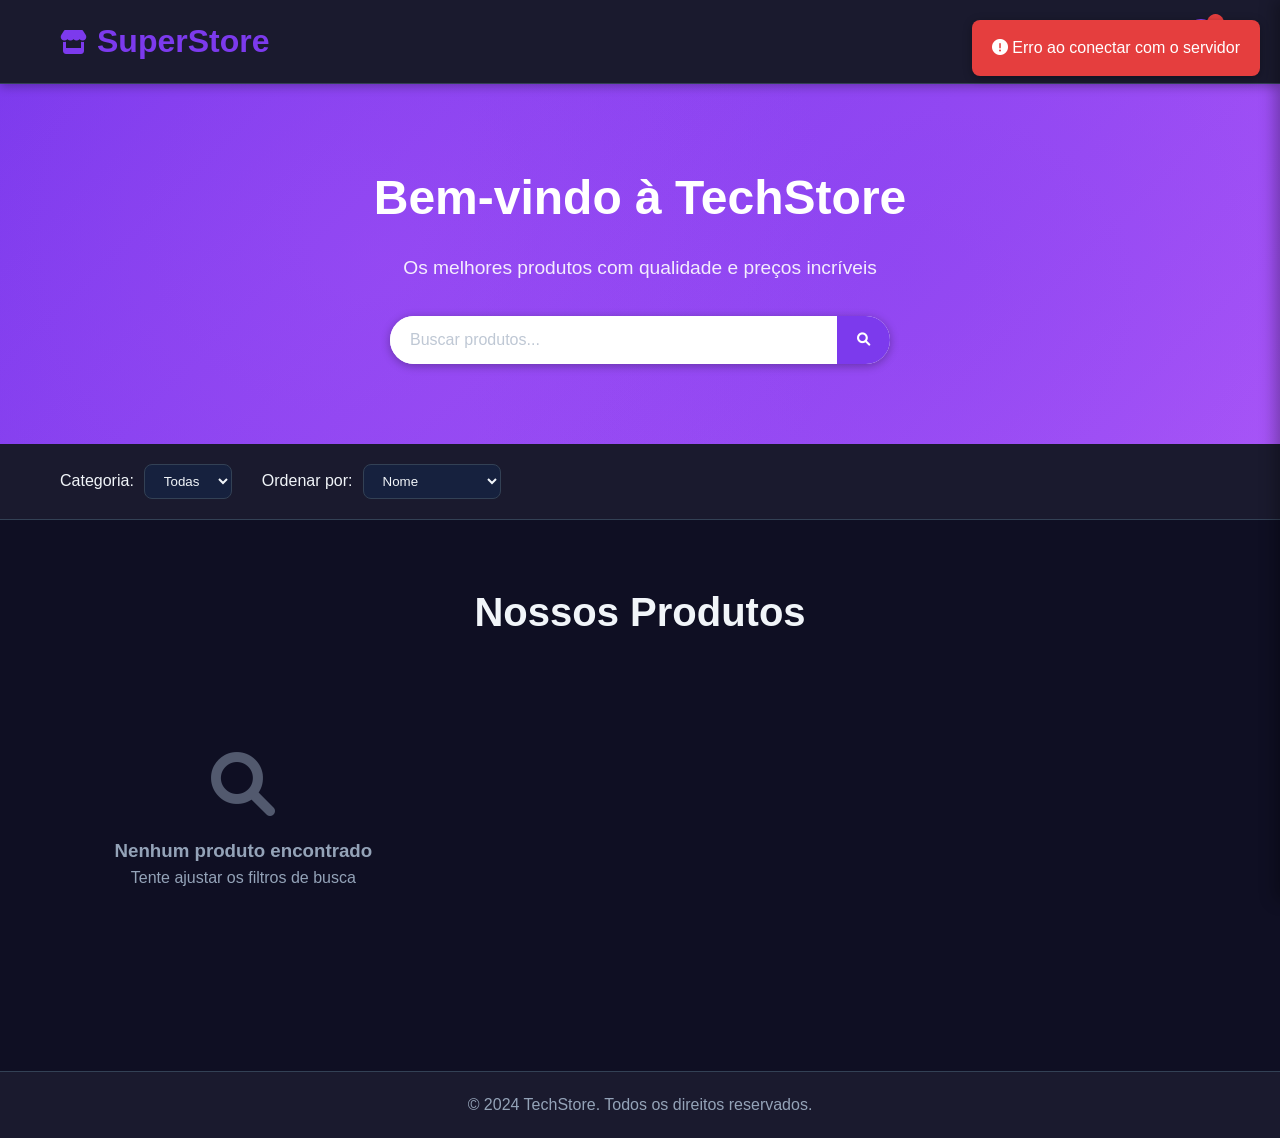
<file: workshop/05-loja/index.html>
<!DOCTYPE html>
<html lang="pt-BR">
<head>
    <meta charset="UTF-8">
    <meta name="viewport" content="width=device-width, initial-scale=1.0">
    <title>TechStore - Sua Loja Online</title>
    <link href="https://cdnjs.cloudflare.com/ajax/libs/font-awesome/6.0.0/css/all.min.css" rel="stylesheet">
    <link rel="stylesheet" href="css/styles.css">
</head>
<body>
    <header class="header">
        <div class="container">
            <div class="logo">
                <i class="fas fa-store"></i>
                <h1>SuperStore</h1s>
            </div>
            <nav class="nav">
                <a href="../03-dashboard/"><i class="fas fa-chart-pie"></i> Dashboard</a>
                <div class="cart-icon" onclick="toggleCart()">
                    <i class="fas fa-shopping-cart"></i>
                    <span class="cart-count" id="cartCount">0</span>
                </div>
            </nav>
        </div>
    </header>
    
    <main class="main">
        <section class="hero">
            <div class="container">
                <h1>Bem-vindo à TechStore</h1>
                <p>Os melhores produtos com qualidade e preços incríveis</p>
                <div class="search-container">
                    <input type="text" id="searchInput" placeholder="Buscar produtos...">
                    <button onclick="searchProducts()"><i class="fas fa-search"></i></button>
                </div>
            </div>
        </section>
        
        <section class="filters">
            <div class="container">
                <div class="filter-group">
                    <label for="categoryFilter">Categoria:</label>
                    <select id="categoryFilter" onchange="filterProducts()">
                        <option value="">Todas</option>
                    </select>
                </div>
                <div class="filter-group">
                    <label for="sortBy">Ordenar por:</label>
                    <select id="sortBy" onchange="sortProducts()">
                        <option value="name">Nome</option>
                        <option value="price-asc">Preço (menor)</option>
                        <option value="price-desc">Preço (maior)</option>
                    </select>
                </div>
            </div>
        </section>
        
        <section class="products">
            <div class="container">
                <h2>Nossos Produtos</h2>
                <div class="loading" id="loading">
                    <i class="fas fa-spinner fa-spin"></i>
                    <p>Carregando produtos...</p>
                </div>
                <div class="products-grid" id="productsGrid">
                    <!-- Produtos serão carregados aqui -->
                </div>
            </div>
        </section>
    </main>
    
    <!-- Cart Sidebar -->
    <div class="cart-sidebar" id="cartSidebar">
        <div class="cart-header">
            <h3><i class="fas fa-shopping-cart"></i> Carrinho</h3>
            <button class="close-cart" onclick="toggleCart()">
                <i class="fas fa-times"></i>
            </button>
        </div>
        <div class="cart-items" id="cartItems">
            <!-- Itens do carrinho -->
        </div>
        <div class="cart-footer">
            <div class="cart-total">
                <strong>Total: R$ <span id="cartTotal">0,00</span></strong>
            </div>
            <button class="btn-checkout" onclick="checkout()">
                <i class="fas fa-credit-card"></i> Finalizar Compra
            </button>
        </div>
    </div>
    
    <!-- Checkout Modal -->
    <div class="modal" id="checkoutModal">
        <div class="modal-content">
            <div class="modal-header">
                <h3>Finalizar Compra</h3>
                <button class="close-modal" onclick="closeCheckoutModal()">
                    <i class="fas fa-times"></i>
                </button>
            </div>
            <form id="checkoutForm">
                <div class="form-group">
                    <label for="customerName">Nome Completo:</label>
                    <input type="text" id="customerName" required>
                </div>
                <div class="form-group">
                    <label for="customerEmail">Email:</label>
                    <input type="email" id="customerEmail" required>
                </div>
                <div class="form-group">
                    <label for="customerPhone">Telefone:</label>
                    <input type="tel" id="customerPhone">
                </div>
                <div class="form-summary">
                    <h4>Resumo do Pedido</h4>
                    <div id="orderSummary"></div>
                    <div class="total-summary">
                        <strong>Total: R$ <span id="finalTotal">0,00</span></strong>
                    </div>
                </div>
                <button type="submit" class="btn-confirm">
                    <i class="fas fa-check"></i> Confirmar Pedido
                </button>
            </form>
        </div>
    </div>
    
    <!-- Overlay -->
    <div class="overlay" id="overlay" onclick="closeModals()"></div>
    
    <footer class="footer">
        <div class="container">
            <p>&copy; 2024 TechStore. Todos os direitos reservados.</p>
        </div>
    </footer>
    
    <script src="js/app.js"></script>
</body>
</html>
</file>
<file: workshop/05-loja/css/styles.css>
/* Reset e Base */
* {
    margin: 0;
    padding: 0;
    box-sizing: border-box;
}

:root {
    --primary-color: #7c3aed;
    --primary-gradient: linear-gradient(135deg, #7c3aed, #a855f7);
    --secondary-color: #a855f7;
    --background-color: #0f0f23;
    --surface-color: #1a1a2e;
    --card-color: #16213e;
    --white: #ffffff;
    --dark: #f1f5f9;
    --gray: #94a3b8;
    --light-gray: #1e293b;
    --border: #334155;
    --shadow: 0 2px 10px rgba(0,0,0,0.3);
    --border-radius: 8px;
    --transition: all 0.3s ease;
    --text-primary: #f1f5f9;
    --text-secondary: #94a3b8;
    --hover-bg: #1e293b;
}

body {
    font-family: 'Segoe UI', Tahoma, Geneva, Verdana, sans-serif;
    line-height: 1.6;
    color: var(--text-primary);
    background-color: var(--background-color);
}

.container {
    max-width: 1200px;
    margin: 0 auto;
    padding: 0 20px;
}

/* Header */
.header {
    background: var(--surface-color);
    box-shadow: var(--shadow);
    border-bottom: 1px solid var(--border);
    position: fixed;
    top: 0;
    width: 100%;
    z-index: 1000;
}

.header .container {
    display: flex;
    justify-content: space-between;
    align-items: center;
    padding: 1rem 20px;
}

.logo {
    display: flex;
    align-items: center;
    gap: 10px;
    color: var(--primary-color);
}

.logo i {
    font-size: 1.5rem;
}

.logo h2 {
    font-size: 1.5rem;
    font-weight: 700;
}

.nav {
    display: flex;
    align-items: center;
    gap: 20px;
}

.nav a {
    color: var(--text-primary);
    text-decoration: none;
    font-weight: 500;
    transition: var(--transition);
    padding: 8px 15px;
    border-radius: var(--border-radius);
}

.nav a:hover {
    color: var(--primary-color);
    background-color: var(--hover-bg);
}

.cart-icon {
    position: relative;
    cursor: pointer;
    padding: 10px;
    border-radius: 50%;
    background: var(--primary-gradient);
    color: var(--white);
    transition: var(--transition);
}

.cart-icon:hover {
    transform: scale(1.1);
}

.cart-count {
    position: absolute;
    top: -5px;
    right: -5px;
    background: #e53e3e;
    color: var(--white);
    font-size: 0.8rem;
    padding: 2px 6px;
    border-radius: 50%;
    min-width: 18px;
    text-align: center;
}

/* Main Content */
.main {
    margin-top: 80px;
}

/* Hero Section */
.hero {
    background: var(--primary-gradient);
    color: var(--white);
    padding: 80px 0;
    text-align: center;
}

.hero h1 {
    font-size: 3rem;
    margin-bottom: 1rem;
    font-weight: 700;
}

.hero p {
    font-size: 1.2rem;
    margin-bottom: 2rem;
    opacity: 0.9;
}

.search-container {
    display: flex;
    max-width: 500px;
    margin: 0 auto;
    background: var(--white);
    border-radius: 50px;
    overflow: hidden;
    box-shadow: var(--shadow);
}

.search-container input {
    flex: 1;
    padding: 15px 20px;
    border: none;
    outline: none;
    font-size: 1rem;
    background: var(--white);
    color: var(--background-color);
}

.search-container button {
    background: var(--primary-color);
    color: var(--white);
    border: none;
    padding: 15px 20px;
    cursor: pointer;
    transition: var(--transition);
}

.search-container button:hover {
    background: var(--secondary-color);
}

/* Filters */
.filters {
    background: var(--surface-color);
    padding: 20px 0;
    border-bottom: 1px solid var(--border);
}

.filters .container {
    display: flex;
    gap: 30px;
    align-items: center;
}

.filter-group {
    display: flex;
    align-items: center;
    gap: 10px;
}

.filter-group label {
    font-weight: 500;
    color: var(--text-primary);
}

.filter-group select {
    padding: 8px 15px;
    border: 1px solid var(--border);
    border-radius: var(--border-radius);
    background: var(--card-color);
    color: var(--text-primary);
    cursor: pointer;
}

/* Products Section */
.products {
    padding: 60px 0;
}

.products h2 {
    text-align: center;
    font-size: 2.5rem;
    margin-bottom: 3rem;
    color: var(--text-primary);
}

.loading {
    text-align: center;
    padding: 60px 0;
    color: var(--text-secondary);
}

.loading i {
    font-size: 3rem;
    margin-bottom: 1rem;
    color: var(--primary-color);
}

.products-grid {
    display: grid;
    grid-template-columns: repeat(auto-fill, minmax(300px, 1fr));
    gap: 30px;
    margin-top: 40px;
}

.product-card {
    background: var(--card-color);
    border: 1px solid var(--border);
    border-radius: var(--border-radius);
    box-shadow: var(--shadow);
    overflow: hidden;
    transition: var(--transition);
    cursor: pointer;
}

.product-card:hover {
    transform: translateY(-5px);
    box-shadow: 0 10px 25px rgba(0,0,0,0.4);
    border-color: var(--primary-color);
}

.product-image {
    height: 250px;
    background: var(--hover-bg);
    position: relative;
    overflow: hidden;
}

.product-image img {
    width: 100%;
    height: 100%;
    object-fit: cover;
    transition: var(--transition);
}

.product-card:hover .product-image img {
    transform: scale(1.05);
}

.product-info {
    padding: 20px;
}

.product-info h3 {
    font-size: 1.2rem;
    margin-bottom: 10px;
    color: var(--text-primary);
}

.product-info p {
    color: var(--text-secondary);
    margin-bottom: 15px;
    font-size: 0.9rem;
    line-height: 1.5;
}

.product-price {
    font-size: 1.5rem;
    font-weight: 700;
    color: var(--primary-color);
    margin-bottom: 15px;
}

.btn-add-cart {
    width: 100%;
    background: var(--primary-gradient);
    color: var(--white);
    border: none;
    padding: 12px 20px;
    border-radius: var(--border-radius);
    font-size: 1rem;
    font-weight: 600;
    cursor: pointer;
    transition: var(--transition);
    display: flex;
    align-items: center;
    justify-content: center;
    gap: 8px;
}

.btn-add-cart:hover {
    transform: translateY(-2px);
    box-shadow: var(--shadow);
}

/* Cart Sidebar */
.cart-sidebar {
    position: fixed;
    right: -400px;
    top: 0;
    width: 400px;
    height: 100vh;
    background: var(--surface-color);
    border-left: 1px solid var(--border);
    box-shadow: -5px 0 15px rgba(0,0,0,0.3);
    z-index: 3000;
    transition: var(--transition);
    display: flex;
    flex-direction: column;
}

.cart-sidebar.active {
    right: 0;
}

.cart-header {
    padding: 20px;
    border-bottom: 1px solid var(--border);
    display: flex;
    justify-content: space-between;
    align-items: center;
}

.cart-header h3 {
    color: var(--text-primary);
    display: flex;
    align-items: center;
    gap: 10px;
}

.close-cart {
    background: none;
    border: none;
    font-size: 1.5rem;
    cursor: pointer;
    color: var(--text-secondary);
    padding: 5px;
    border-radius: 50%;
    transition: var(--transition);
}

.close-cart:hover {
    background: var(--hover-bg);
    color: var(--text-primary);
}

.cart-items {
    flex: 1;
    overflow-y: auto;
    padding: 20px;
}

.cart-item {
    display: flex;
    gap: 15px;
    padding: 15px 0;
    border-bottom: 1px solid var(--border);
}

.cart-item:last-child {
    border-bottom: none;
}

.cart-item-image {
    width: 80px;
    height: 80px;
    border-radius: var(--border-radius);
    overflow: hidden;
}

.cart-item-image img {
    width: 100%;
    height: 100%;
    object-fit: cover;
}

.cart-item-info {
    flex: 1;
}

.cart-item-info h4 {
    font-size: 1rem;
    margin-bottom: 5px;
    color: var(--text-primary);
}

.cart-item-price {
    color: var(--primary-color);
    font-weight: 600;
    margin-bottom: 10px;
}

.cart-item-controls {
    display: flex;
    align-items: center;
    gap: 10px;
}

.qty-btn {
    background: var(--primary-color);
    color: var(--white);
    border: none;
    width: 30px;
    height: 30px;
    border-radius: 50%;
    cursor: pointer;
    font-size: 1rem;
    transition: var(--transition);
}

.qty-btn:hover {
    background: var(--secondary-color);
}

.qty-display {
    font-weight: 600;
    min-width: 30px;
    text-align: center;
}

.remove-item {
    background: #e53e3e;
    color: var(--white);
    border: none;
    padding: 5px 10px;
    border-radius: var(--border-radius);
    cursor: pointer;
    font-size: 0.8rem;
    transition: var(--transition);
}

.remove-item:hover {
    background: #c53030;
}

.cart-footer {
    padding: 20px;
    border-top: 1px solid var(--border);
}

.cart-total {
    font-size: 1.2rem;
    margin-bottom: 20px;
    text-align: center;
}

.btn-checkout {
    width: 100%;
    background: var(--primary-gradient);
    color: var(--white);
    border: none;
    padding: 15px 20px;
    border-radius: var(--border-radius);
    font-size: 1.1rem;
    font-weight: 600;
    cursor: pointer;
    transition: var(--transition);
    display: flex;
    align-items: center;
    justify-content: center;
    gap: 10px;
}

.btn-checkout:hover {
    transform: translateY(-2px);
    box-shadow: var(--shadow);
}

/* Modal */
.modal {
    display: none;
    position: fixed;
    top: 50%;
    left: 50%;
    transform: translate(-50%, -50%);
    z-index: 3000;
    background: var(--surface-color);
    border: 1px solid var(--border);
    border-radius: var(--border-radius);
    box-shadow: 0 20px 40px rgba(0,0,0,0.5);
    max-width: 500px;
    width: 90%;
    max-height: 90vh;
    overflow-y: auto;
}

.modal.active {
    display: block;
}

.modal-header {
    padding: 20px;
    border-bottom: 1px solid var(--border);
    display: flex;
    justify-content: space-between;
    align-items: center;
}

.modal-header h3 {
    color: var(--text-primary);
}

.close-modal {
    background: none;
    border: none;
    font-size: 1.5rem;
    cursor: pointer;
    color: var(--text-secondary);
    padding: 5px;
    border-radius: 50%;
    transition: var(--transition);
}

.close-modal:hover {
    background: var(--hover-bg);
    color: var(--text-primary);
}

.modal form {
    padding: 20px;
}

.form-group {
    margin-bottom: 20px;
}

.form-group label {
    display: block;
    margin-bottom: 5px;
    font-weight: 500;
    color: var(--text-primary);
}

.form-group input {
    width: 100%;
    padding: 12px 15px;
    border: 1px solid var(--border);
    border-radius: var(--border-radius);
    background: var(--card-color);
    color: var(--text-primary);
    font-size: 1rem;
    transition: var(--transition);
}

.form-group input:focus {
    outline: none;
    border-color: var(--primary-color);
    box-shadow: 0 0 0 3px rgba(124, 58, 237, 0.2);
}

.form-group input::placeholder {
    color: var(--text-secondary);
    opacity: 0.7;
}

.filter-group select option {
    background: var(--card-color);
    color: var(--text-primary);
}

.form-summary {
    background: var(--hover-bg);
    border: 1px solid var(--border);
    padding: 20px;
    border-radius: var(--border-radius);
    margin-bottom: 20px;
}

.form-summary h4 {
    margin-bottom: 15px;
    color: var(--text-primary);
}

.order-item {
    display: flex;
    justify-content: space-between;
    margin-bottom: 10px;
    padding: 5px 0;
}

.total-summary {
    border-top: 1px solid var(--border);
    padding-top: 15px;
    margin-top: 15px;
    font-size: 1.2rem;
}

.btn-confirm {
    width: 100%;
    background: var(--primary-gradient);
    color: var(--white);
    border: none;
    padding: 15px 20px;
    border-radius: var(--border-radius);
    font-size: 1.1rem;
    font-weight: 600;
    cursor: pointer;
    transition: var(--transition);
    display: flex;
    align-items: center;
    justify-content: center;
    gap: 10px;
}

.btn-confirm:hover {
    transform: translateY(-2px);
    box-shadow: var(--shadow);
}

/* Overlay */
.overlay {
    display: none;
    position: fixed;
    top: 0;
    left: 0;
    width: 100%;
    height: 100%;
    background: rgba(0,0,0,0.7);
    backdrop-filter: blur(2px);
    z-index: 2500;
}

.overlay.active {
    display: block;
}

/* Footer */
.footer {
    background: var(--surface-color);
    border-top: 1px solid var(--border);
    color: var(--text-secondary);
    text-align: center;
    padding: 20px 0;
    margin-top: 60px;
}

/* Notifications */
.notification {
    position: fixed;
    top: 20px;
    right: 20px;
    background: var(--primary-color);
    color: var(--white);
    padding: 15px 20px;
    border-radius: var(--border-radius);
    box-shadow: var(--shadow);
    z-index: 4000;
    transform: translateX(400px);
    transition: var(--transition);
}

.notification.show {
    transform: translateX(0);
}

.notification.success {
    background: #48bb78;
}

.notification.error {
    background: #e53e3e;
}

/* Responsive */
@media (max-width: 768px) {
    .hero h1 {
        font-size: 2rem;
    }
    
    .search-container {
        max-width: 100%;
    }
    
    .filters .container {
        flex-direction: column;
        gap: 15px;
        align-items: flex-start;
    }
    
    .products-grid {
        grid-template-columns: repeat(auto-fit, minmax(280px, 1fr));
        gap: 20px;
    }
    
    .cart-sidebar {
        width: 100%;
        right: -100%;
    }
    
    .modal {
        width: 95%;
        max-height: 95vh;
    }
    
    .nav {
        gap: 10px;
    }
    
    .nav a {
        padding: 8px 10px;
        font-size: 0.9rem;
    }
}

/* Custom Scrollbar for Dark Theme */
::-webkit-scrollbar {
    width: 8px;
}

::-webkit-scrollbar-track {
    background: var(--background-color);
}

::-webkit-scrollbar-thumb {
    background: var(--border);
    border-radius: 4px;
}

::-webkit-scrollbar-thumb:hover {
    background: var(--primary-color);
}

/* Animations */
@keyframes fadeIn {
    from {
        opacity: 0;
        transform: translateY(20px);
    }
    to {
        opacity: 1;
        transform: translateY(0);
    }
}

.product-card {
    animation: fadeIn 0.5s ease-out;
}

/* Empty states */
.empty-cart {
    text-align: center;
    padding: 60px 20px;
    color: var(--text-secondary);
}

.empty-cart i {
    font-size: 4rem;
    margin-bottom: 20px;
    opacity: 0.5;
}

.empty-products {
    text-align: center;
    padding: 60px 20px;
    color: var(--text-secondary);
}

.empty-products i {
    font-size: 4rem;
    margin-bottom: 20px;
    opacity: 0.5;
}

/* Modal - Seção duplicada removida */


/* Product info styling fixes */
.product-info .product-price {
    color: var(--primary-color);
    font-weight: 700;
    font-size: 1.25rem;
    margin-bottom: 15px;
}

.product-info .btn-buy {
    width: 100%;
    background: var(--primary-gradient);
    color: var(--white);
    border: none;
    padding: 12px 20px;
    border-radius: var(--border-radius);
    font-size: 1rem;
    font-weight: 600;
    cursor: pointer;
    transition: var(--transition);
    display: flex;
    align-items: center;
    justify-content: center;
    gap: 8px;
}

.product-info .btn-buy:hover {
    transform: translateY(-2px);
    box-shadow: var(--shadow);
}

/* Cart fixes */
.cart-sidebar .btn-checkout:disabled {
    background: #a0aec0;
    cursor: not-allowed;
    transform: none;
}

.cart-sidebar .btn-checkout:disabled:hover {
    transform: none;
    box-shadow: none;
}

/* Dark theme enhancements */
.search-container input::placeholder {
    color: var(--text-secondary);
    opacity: 0.6;
}

.hero {
    background: var(--primary-gradient);
    position: relative;
    overflow: hidden;
}

.hero::before {
    content: '';
    position: absolute;
    top: 0;
    left: 0;
    right: 0;
    bottom: 0;
    background: radial-gradient(circle at 30% 50%, rgba(168, 85, 247, 0.3) 0%, transparent 50%),
                radial-gradient(circle at 70% 50%, rgba(124, 58, 237, 0.3) 0%, transparent 50%);
    pointer-events: none;
}

.hero .container {
    position: relative;
    z-index: 1;
}
</file>
